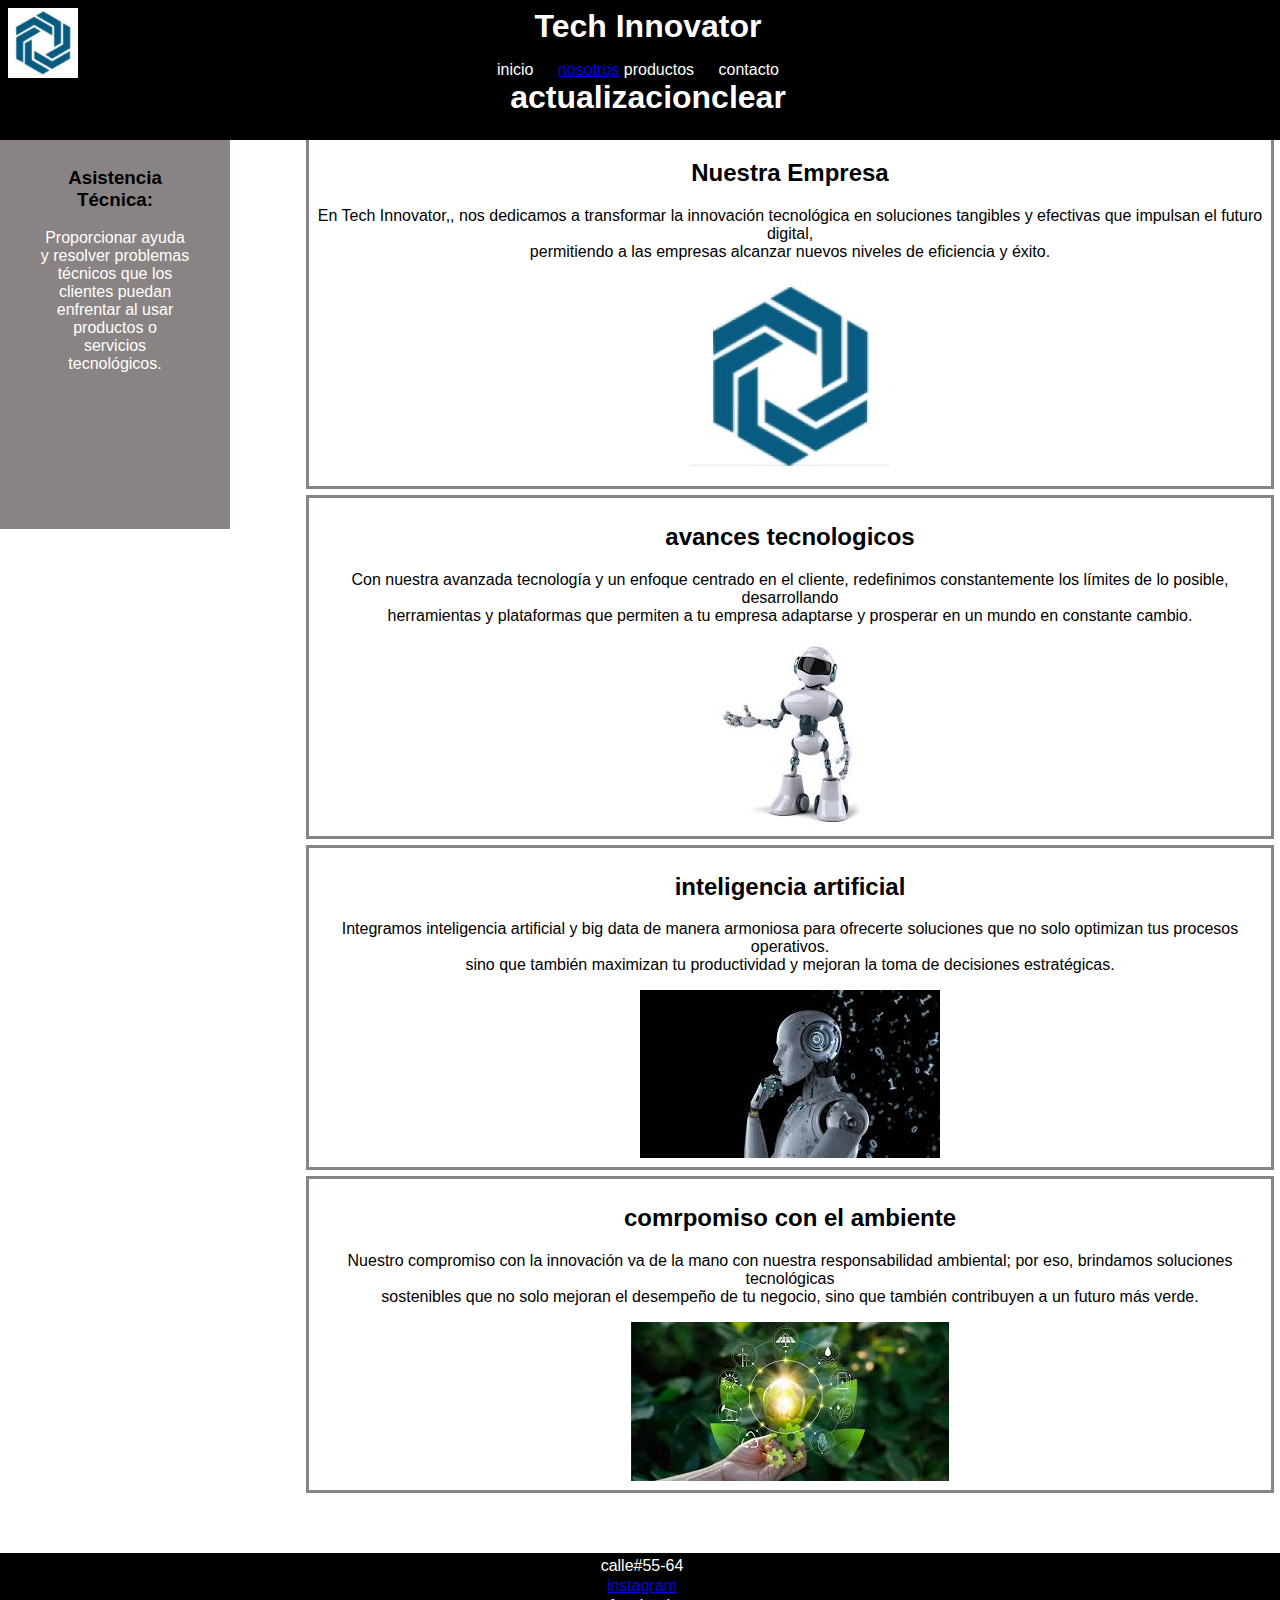
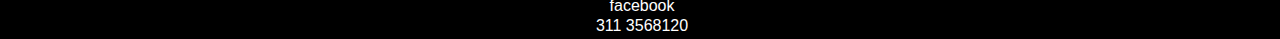
<file: index.html>
<!DOCTYPE html>
<html lang="en">
<head>
    <meta charset="UTF-8">
    <meta name="viewport" content="width=device-width, initial-scale=1.0">
    <title>Document</title>
    <link rel="stylesheet" type="text/css" href="style.css">
</head>
<body>
    <header>
        <article class="logo">
            <img src="tec.jpg" alt="Logo de la Pagina" width="70px" height="70px">
        </article>
        <h1>Tech Innovator</h1>
        <nav>
        <ul>
           <li><a href="cr7.jpg">inicio</a></li>
            <a href="robot.html">nosotros</a>
            <li><a href="">productos</a></li>
            <li><a href="">contacto</a></li>
            <h1>actualizacionclear</h1>
        </ul>
        </nav>
    </header>

    <article class="container">
<main>
    <article class="section-container">
             <article class="top-sections">
            <section>
                <h2>Nuestra Empresa</h2>
                <p>En Tech Innovator,, nos dedicamos a transformar la innovación tecnológica en soluciones tangibles y efectivas que impulsan el futuro digital,<br>
                     permitiendo a las empresas alcanzar nuevos niveles de eficiencia y éxito.</p>
                <img src="tec.jpg" alt="">
                </section>
                <section>
                <h2>avances tecnologicos</h2>
                <p>Con nuestra avanzada tecnología y un enfoque centrado en el cliente, redefinimos constantemente los límites de lo posible, desarrollando <br>
                     herramientas y plataformas que permiten a tu empresa adaptarse y prosperar en un mundo en constante cambio.</p>
                <img src="robot.jpg" alt="">
                </section>
                <section>
                <h2>inteligencia artificial</h2>
                <p>Integramos inteligencia artificial y big data de manera armoniosa para ofrecerte soluciones que no solo optimizan tus procesos operativos. <br>
                     sino que también maximizan tu productividad y mejoran la toma de decisiones estratégicas.</p>
                <img src="robot1.jpg" alt="">
                </section>
                <section>
                <h2>comrpomiso con el ambiente</h2>
                <p>Nuestro compromiso con la innovación va de la mano con nuestra responsabilidad ambiental; por eso, brindamos soluciones tecnológicas
                    <br> sostenibles que no solo mejoran el desempeño de tu negocio, sino que también contribuyen a un futuro más verde.</p>
                <img src="robot3.jpg" alt="">
                <br>
                </section>
            </article>    
        </article>
      </main>
    </article>

<article>
<aside>
    <br><br><br><br><br><br>
    <h3>funcion segundaria</h3>
    <p>contenido de segundario de la pagina web.</p>
</aside>
</article>
<article class="asidede">
    <aside>
        <br><br><br><br><br><br>
        <h3>Asistencia Técnica: </h3>
<p>Proporcionar ayuda y resolver problemas técnicos que los clientes puedan enfrentar al usar productos o servicios tecnológicos.</p>
    </aside>
</article>
<br><br><br>


<footer>
    <p>calle#55-64</p>
    <p ><a href="https://www.instagram.com/">instagram</a></p>
    <p><a href="https://www.facebook.com/"></a>facebook</p>
    <p>311 3568120</p>
</footer>
</body>
</html>
</file>
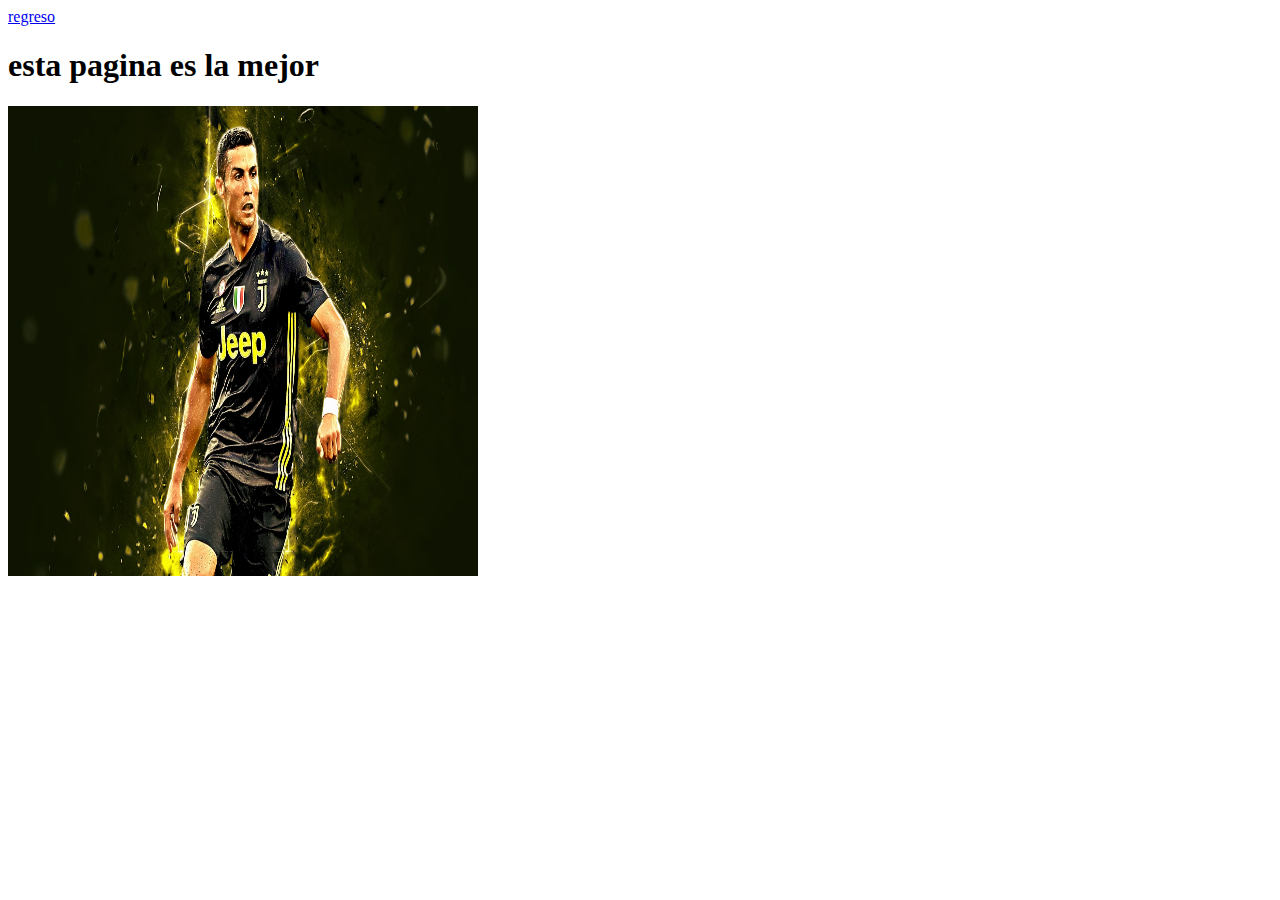
<file: robot.html>
<!DOCTYPE html>
<html lang="en">
<head>
    <meta charset="UTF-8">
    <meta name="viewport" content="width=, initial-scale=1.0">
    <title>Document</title>
</head>
<body>
    <header>
        <nav>
        <a href="index.html">regreso</a>
    </nav>
    </header>

    <h1>esta pagina es la mejor </h1>
    <img src="cr7.jpg" alt=""  width="470px" height="470px" >
</body>
</html>
</file>
<file: style.css>
body{
    font-family: Arial, Helvetica, sans-serif;
    margin: 0;
    padding: 0;
    min-height: 100vh;
}
.container{
    display: flex;
    flex-direction: column;
    min-height: 100vh;
}
header{
    background-color: #000000;
    color: rgb(255, 255, 255);
    padding: 8px;
    width: 100%;
    position: relative;
    z-index: 2;
    position: fixed;
    text-align: center;
    
}.logo
{
    position: fixed;
    align-self: flex-start;}

header h1{
    margin: 0%;
}
header nav ul {
    padding: 0;
    list-style-type: none;

}
header nav ul li {
    display: inline;
    margin-right: 20px;
}
header nav ul li a {
    color: white;
    text-decoration: none;
}
main{
margin-left: 300px;
}
.section-container{
    display: flex;
    flex-direction: column;
    margin-top: 125px;
}
section{
    flex: 1;
    margin: 6px;
    text-align: center;
    border: 3px solid #8a8383;;
    padding: 5px;
}
section h2 {
    color: black;
}
section p {
    margin-top: 10px
}
aside{
    width: 150px;
    background-color:#8a8383;;
    padding: 40px;
    position: relative;
    top: 0;
    position: fixed;
    padding-bottom: 140px;
    left: 0;
    z-index: 1;
}
aside h3 {
    text-align: center;
    color: rgb(0, 0, 0);
}
aside p{
    color: white;
    text-align: center;

}
footer{
    background-color:#000000;;
    color: #ffffff;
    padding: 2px;
    text-align: center;
    width: 100%;
    z-index: 1;
    bottom: 0;
    left: 0;
}
footer p{
    color: #ffffff;
    text-align: center;
    margin: 2px;

}
</file>
